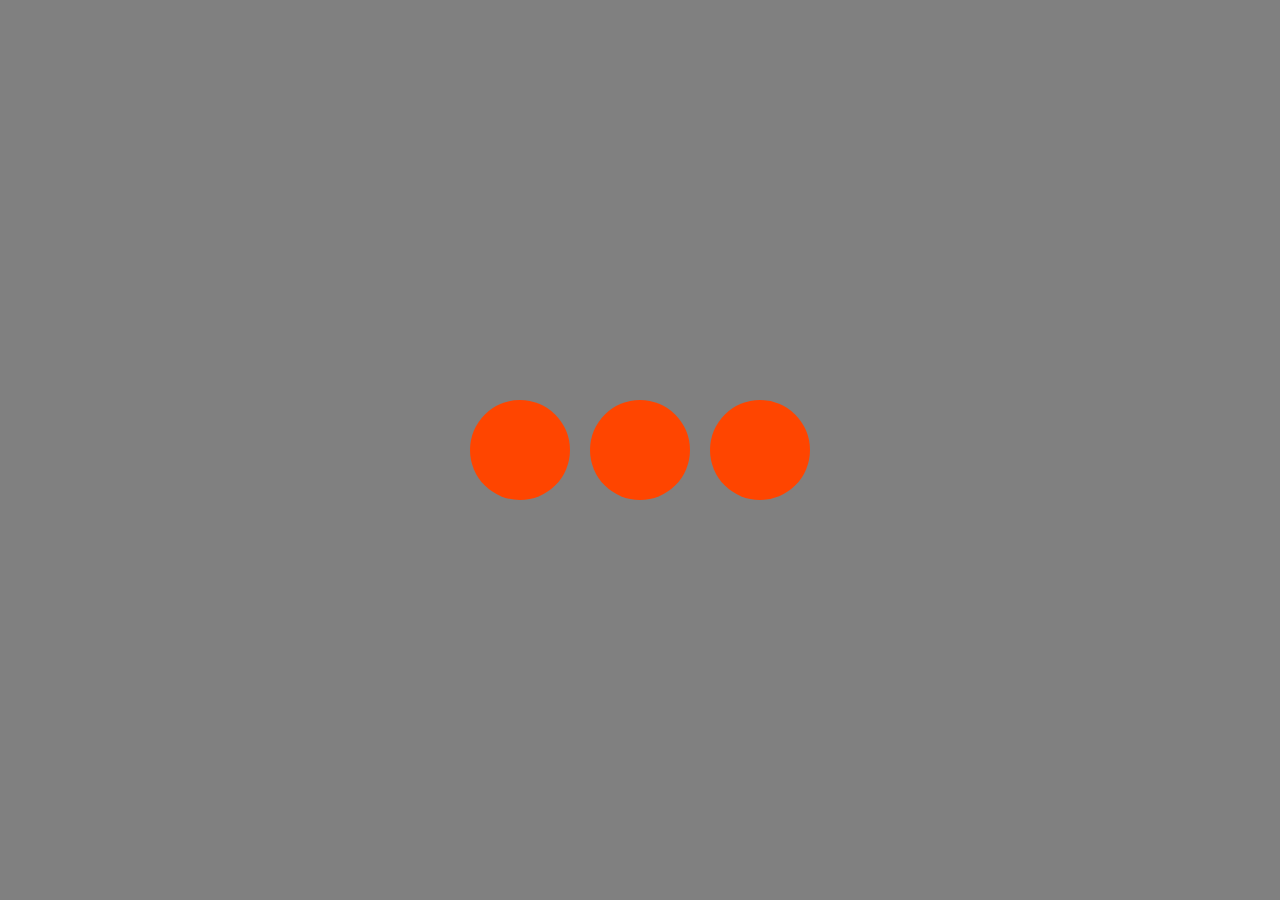
<file: ainimacionet.html>
<!DOCTYPE html>
<html lang="en">
<head>
    <link href="animacionet.css" rel="stylesheet" type="text/css">
    <title>Animacionet</title>
</head>
<body>

    <div class="container">
        <div class="circle" id="circle1"></div>
        <div class="circle" id="circle2"></div>
        <div class="circle" id="circle3"></div>
    </div>










</body>
</html>
</file>
<file: animacionet.css>
* {
    margin: 0;
    padding: 0;
    box-sizing: border-box;
}

body {
    display: flex;
    justify-content: center;
    align-items: center;
    height: 100vh;
    background-color: gray;
}

.container {
    display: flex;
    gap: 20px;
}

.circle {
    width: 100px;
    height: 100px;
    border-radius: 50%;
    background-color: orangered;
    transition: transform 1.5s ease, background-color 0.3s ease;
    cursor: pointer;
}

.circle:hover {
    transform: scale(1.2);
    background-color:  #3498db;
    box-shadow: 0 5px 15px rgba(0, 0, 0, 0.9);
}

.circle:active {
    transform: scale(1.4);
    background-color: #2ecc71;
}
</file>
